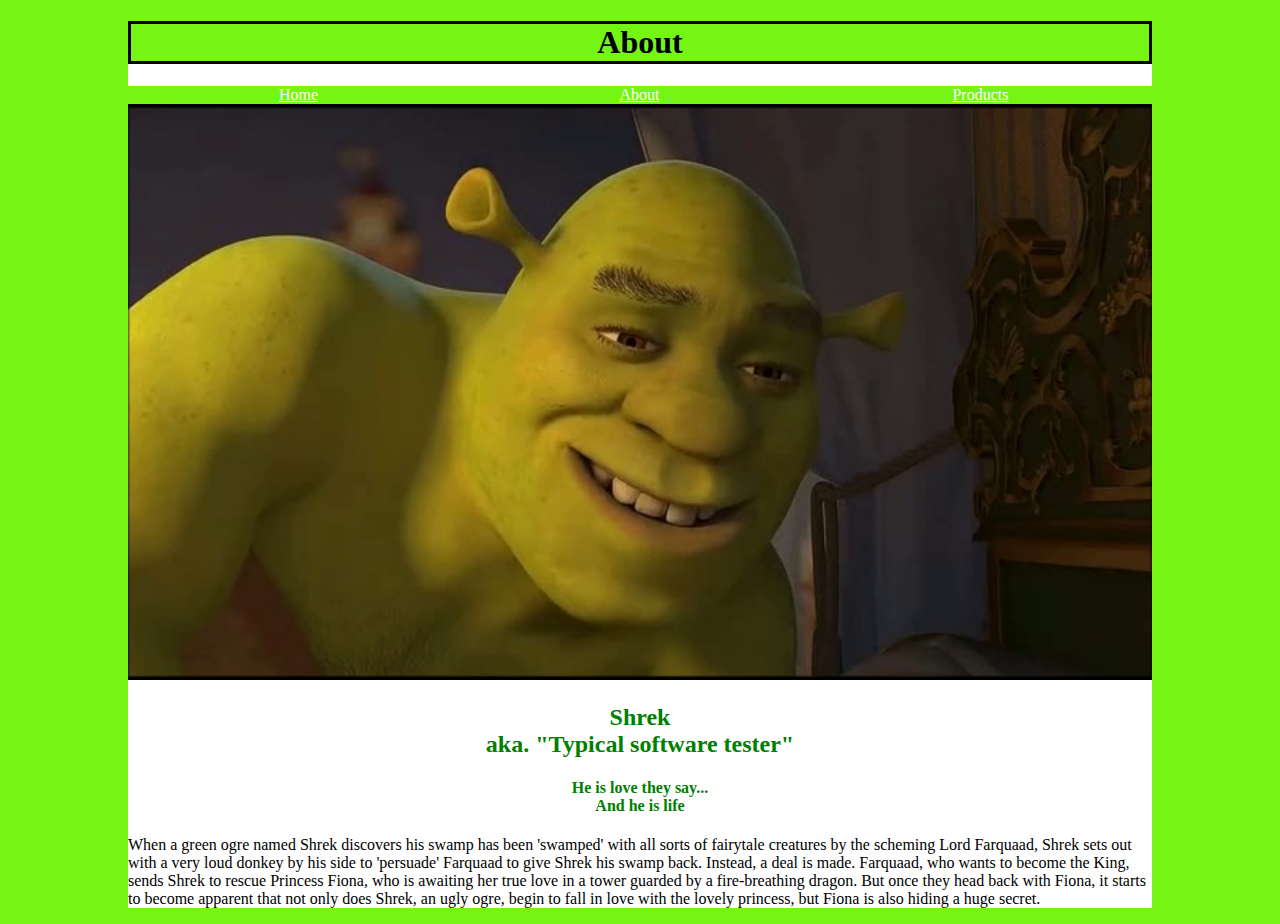
<file: about.html>
<!DOCTYPE html>
<html>
<link href="style.css" 
rel="stylesheet" 
type="text/css" />
	<head>
		<title>QA</title>
	</head>
	<body>

		<h1>About</h1>
		
		<div class="navigation">      
			<ol>        
			<li><a id="home" href="index.html">Home</a></li>        
			<li><a href="about.html">About</a></li>        
			<li><a href="projectlist.html">Products</a></li> 
			</ol>
		</div>
		
		<a href="about.html"> 
		<img src="shrekt.jpg"                          
		width="100%"/>      
		</a>
		<h2>Shrek </br>
		aka. "Typical software tester" </h2>
		<h4>He is love they say...</br>
		And he is life</h4>
		<p>When a green ogre named Shrek discovers his swamp has been 'swamped' with all sorts of 
		fairytale creatures by the scheming Lord Farquaad, Shrek sets out with a very loud donkey
		by his side to 'persuade' Farquaad to give Shrek his swamp back. Instead, a deal is made. 
		Farquaad, who wants to become the King, sends Shrek to rescue Princess Fiona, who is awaiting 
		her true love in a tower guarded by a fire-breathing dragon. But once they head back with Fiona, 
		it starts to become apparent that not only does Shrek, an ugly ogre, begin to fall in love with the 
		lovely princess, but Fiona is also hiding a huge secret.</p>
	</body>
</html>
</file>
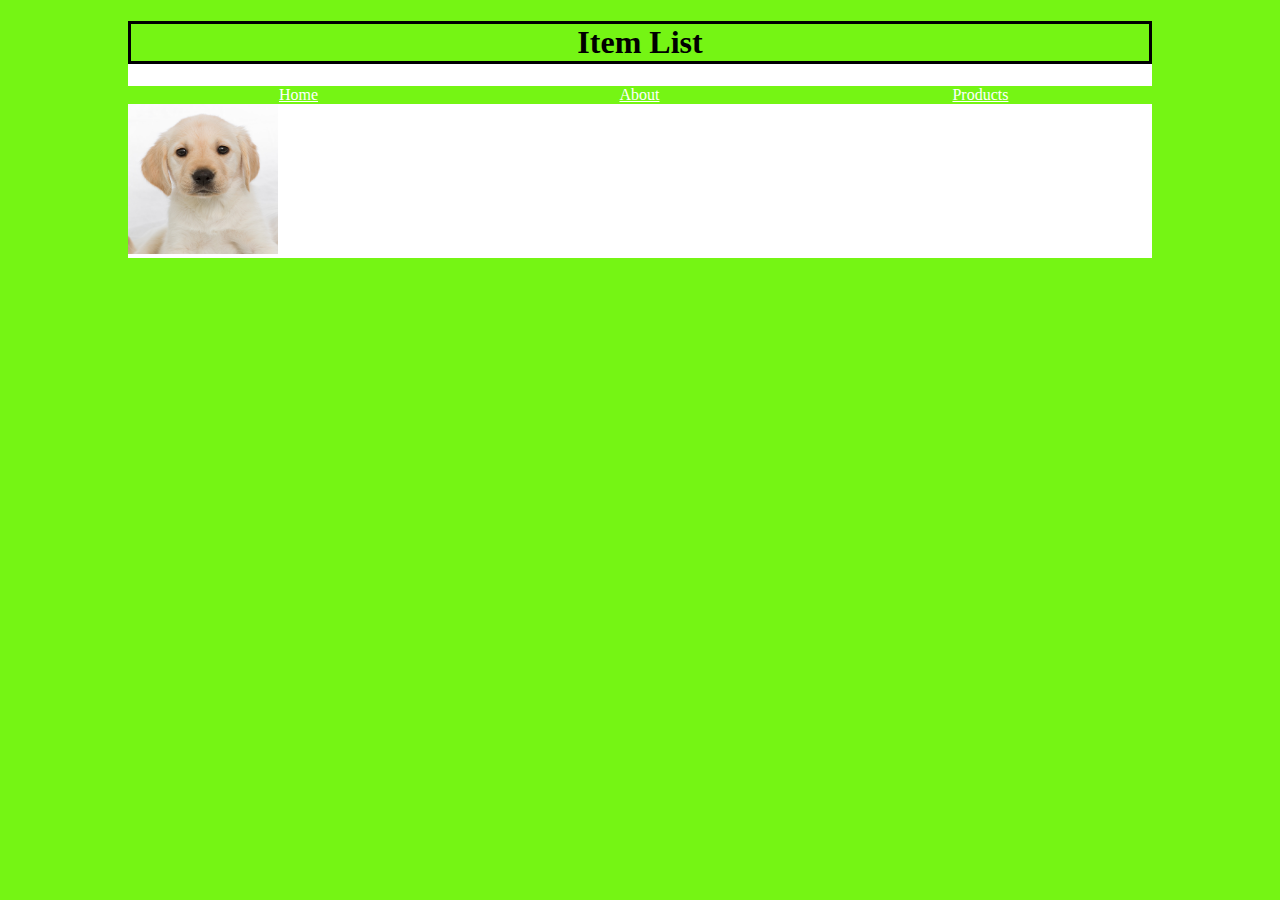
<file: projectlist.html>
<!DOCTYPE html>
<html>
<link href="style.css" 
rel="stylesheet" 
type="text/css" />
	<head>
		<title>QA</title>
	</head>
	<body>

		<h1>Item List</h1>
		
		<div class="navigation">      
			<ol>        
			<li><a id="home" href="index.html">Home</a></li>        
			<li><a href="about.html">About</a></li>        
			<li><a href="projectlist.html">Products</a></li> 
			</ol>
		</div>
		
		<a href="about.html"> 
		<img src="puppy.jpg"                          
		width="150px" height="150px"/>      
		</a>
		
	</body>
</html>
</file>
<file: style.css>
h1 {
	background-color: #75F514;
	border-style: solid;
	text-align: center;
	}
	
h2 {
	color:green;
	text-align: center;
	}
h4 {
	color:green;
	text-align: center;
	}
@CHARSET "ISO-8859-1";

html {  
background-color: #75F514;
}

body {  
background-color: #FFFFFF;  
width: 80%;  
margin-left: auto;  
margin-right: auto;
}

.mainContent { 
padding: 0px 5px 10px 5px;
}

.navigation ol {
padding: 0px 0px 0px 0px;
margin: 0px 0px 0px 0px;
}


.navigation {  
background-color: #75F514;  
color: #FFFFFF;
padding: 0px 0px 0px 0px;  
width: 100%;  
display: table;
}

.navigation a:link {  
color: #ffffff;
}

.navigation a:visited {  
color: #ffff00;
text-decoration: none;
}
.navigation li {
	display: table-cell;
	text-align: center;
	vertical-align: middle;
	float: left;
	width: 33.3%;}
</file>
